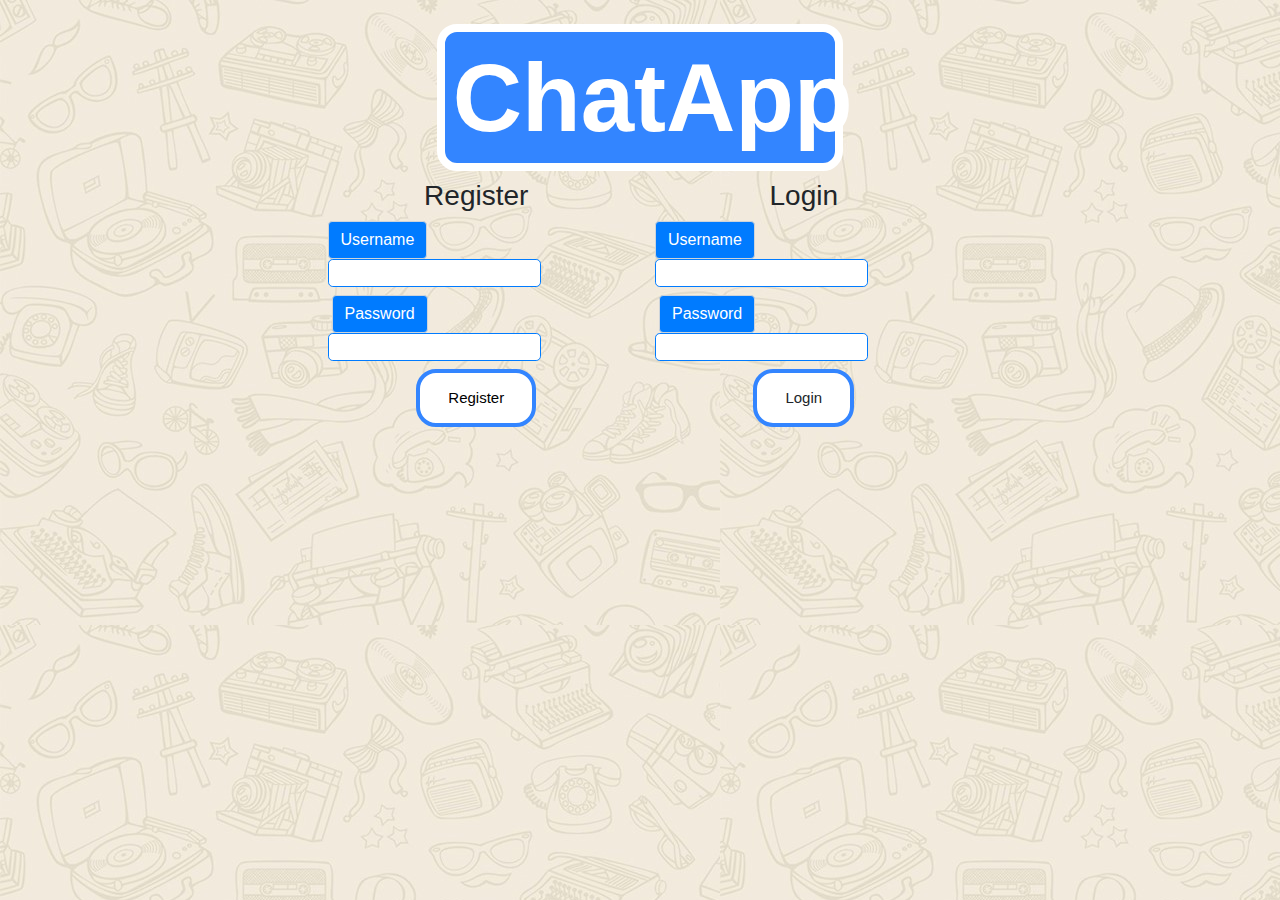
<file: public_html/index.html>
<!DOCTYPE html>
<html>
	<head>
		<!-- Bootstrap CSS -->
		<link rel="stylesheet" href="https://stackpath.bootstrapcdn.com/bootstrap/4.4.1/css/bootstrap.min.css" integrity="sha384-Vkoo8x4CGsO3+Hhxv8T/Q5PaXtkKtu6ug5TOeNV6gBiFeWPGFN9MuhOf23Q9Ifjh" crossorigin="anonymous">
		<link rel="stylesheet" href="css/style.css">
		<title>Login</title>
	</head>
	<body class='bg'>
		<div class='row align-items-center'>
			<div class='col-md-4'></div>
			<div class='col-md-4' style='text-align: center;'>
				<h1 class='display-1 mt-4 p-2'>ChatApp</h1>
			</div>
			<div class='col-md-4'></div>
		</div>
		<div class='row align-items-center'>
			<div class='col-md-3'></div>
			<div class='col-md-3' style="text-align: center;">
				<h3>Register</h3>
				<!-- Registration Username --> 
				<div class="input-group">
					<div class="input-group-prepend ">
						<span class="input-group-text bg-primary rounded text-white">Username</span>
					</div>
					<input type="text" id='registerUsername' class="w-60 rounded-lg border border-primary">
				</div>
				<!-- Registration Password -->
				<div class="input-group mt-2">
				  <div class="input-group-prepend">
					<span class="input-group-text ml-1 bg-primary rounded text-white">Password</span>
				  </div>
					<input type="password"  id='registerPassword' class="w-60 rounded-lg border border-primary">
				</div>
					<button class='btn btn-primary mt-2' id='registerBtn'>Register</button>
			</div>
			<div class='col-md-3' style='text-align: center;'>
				<h3>Login</h3>
				<!-- Username --> 
				<div class="input-group">
					<div class="input-group-prepend ">
						<span class="input-group-text bg-primary rounded text-white">Username</span>
					</div>
					<input type="text" name='loginUsername' id='loginUsername' class="w-60 rounded-lg border border-primary">
				</div>
				<!-- Password -->
				<div class="input-group mt-2">
				  <div class="input-group-prepend">
					<span class="input-group-text ml-1 bg-primary rounded text-white">Password</span>
				  </div>
					<input type="password" name='loginPassword' id='loginPassword' class="w-60 rounded-lg border border-primary">
				</div>
					<a class='btn btn-primary mt-2' id='loginBtn'>Login</a>
			</div>
			<div class='col-md-3'></div>
		</div>
		<script src='js/clientLogin.js'></script>
		<script src="https://code.jquery.com/jquery-3.4.1.slim.min.js" integrity="sha384-J6qa4849blE2+poT4WnyKhv5vZF5SrPo0iEjwBvKU7imGFAV0wwj1yYfoRSJoZ+n" crossorigin="anonymous"></script>
		<script src="https://cdn.jsdelivr.net/npm/popper.js@1.16.0/dist/umd/popper.min.js" integrity="sha384-Q6E9RHvbIyZFJoft+2mJbHaEWldlvI9IOYy5n3zV9zzTtmI3UksdQRVvoxMfooAo" crossorigin="anonymous"></script>
		<script src="https://stackpath.bootstrapcdn.com/bootstrap/4.4.1/js/bootstrap.min.js" integrity="sha384-wfSDF2E50Y2D1uUdj0O3uMBJnjuUD4Ih7YwaYd1iqfktj0Uod8GCExl3Og8ifwB6" crossorigin="anonymous"></script>
	</body>
</html>
</file>
<file: public_html/css/style.css>
.btn {
		  border: 4px solid #3385ff;
		  border-radius: 20px;
		  padding: 14px 28px;
		  font-size: 15px;
		  cursor: pointer;
		  background-color: #ffffff;
		  color: #000000;	    
	}
	.btn:hover {
		  background-color: #3e8e41;
		  color: #ffffff;
	}
	.bg{
		background-image: url('pic.jpg');
	}
	.Users{
		color: #009900;
	}
	.display-1{
		border-radius: 20px;
		border: 8px solid #ffffff;
		font-weight: bold;
		background-color: #3385ff;
		color: #ffffff;
	}
</file>
